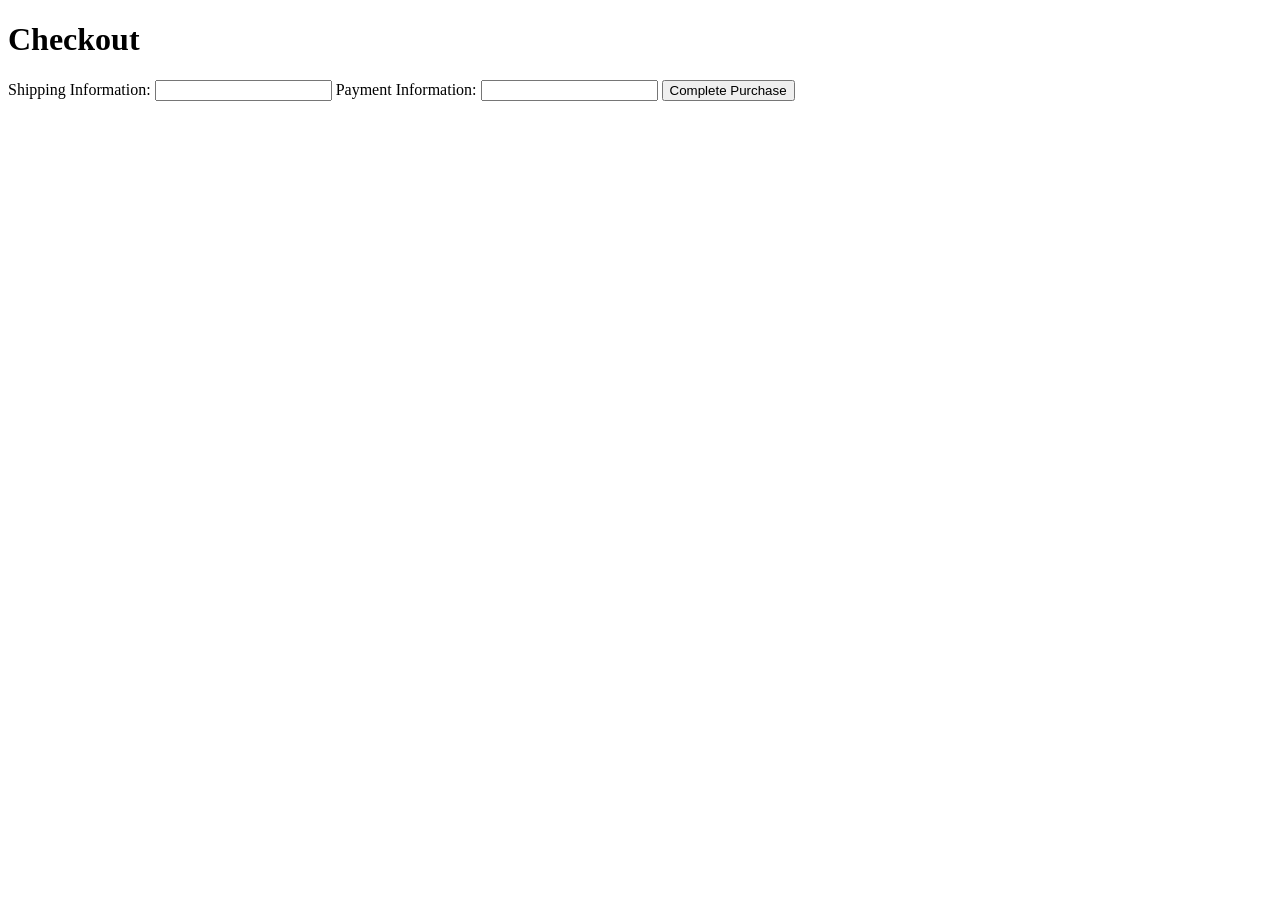
<file: templates/checkout.html>
<!DOCTYPE html>
<html>
<head>
    <title>Checkout</title>
</head>
<body>
    <h1>Checkout</h1>
    <form action="{{ url_for('checkout') }}" method="post">
        <label for="shipping_info">Shipping Information:</label>
        <input type="text" id="shipping_info" name="shipping_info" required>
        <label for="payment_info">Payment Information:</label>
        <input type="text" id="payment_info" name="payment_info" required>
        <input type="submit" value="Complete Purchase">
    </form>
</body>
</html>
</file>
